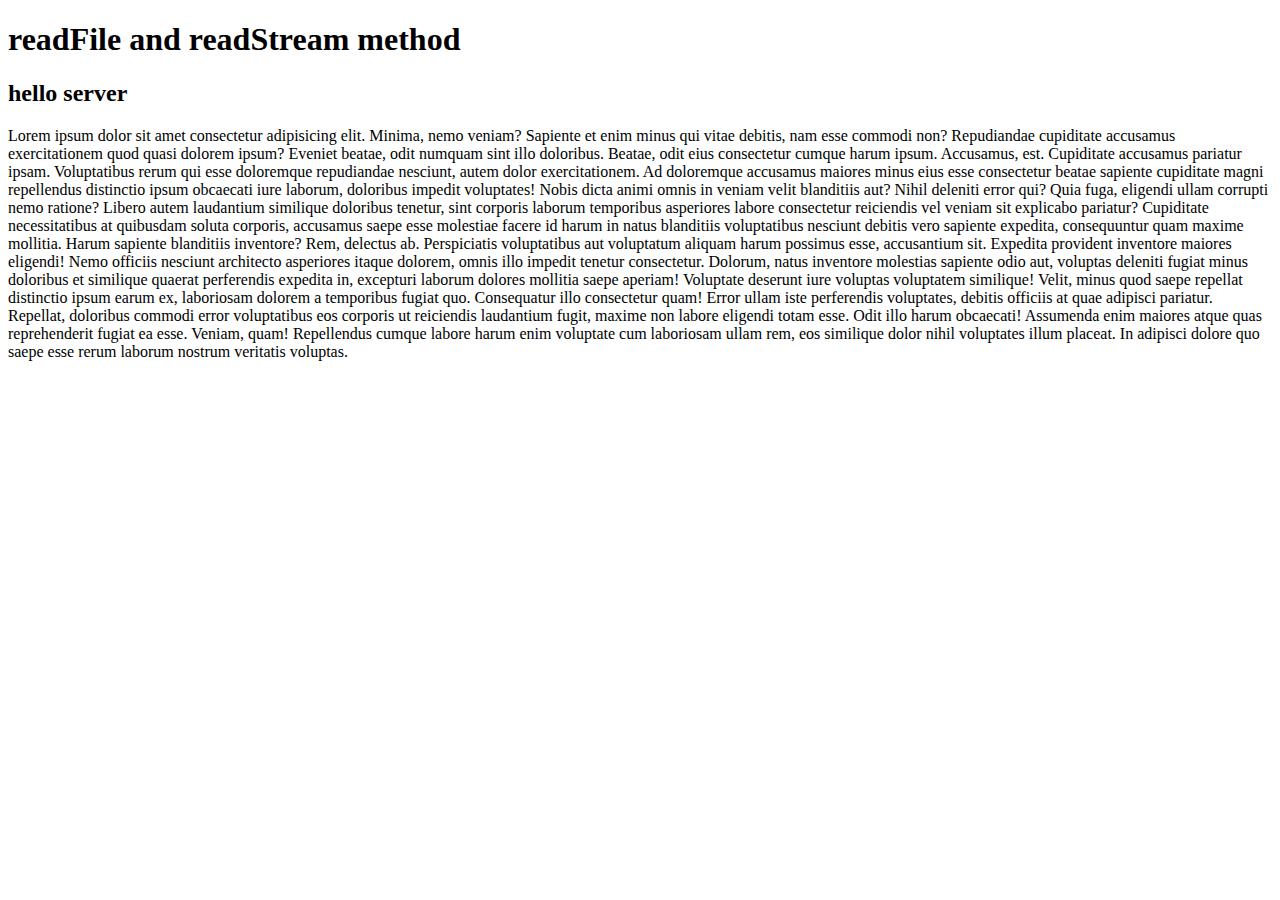
<file: block-BNaaat/index.html>
<!DOCTYPE html>
<html lang="en">
  <head>
    <meta charset="UTF-8" />
    <meta http-equiv="X-UA-Compatible" content="IE=edge" />
    <meta name="viewport" content="width=device-width, initial-scale=1.0" />
    <title>Document</title>
    <style></style>
  </head>
  <body>
    <header><h1>readFile and readStream method</h1></header>
    <main>
      <h2>hello server</h2>
      <p>
        Lorem ipsum dolor sit amet consectetur adipisicing elit. Minima, nemo
        veniam? Sapiente et enim minus qui vitae debitis, nam esse commodi non?
        Repudiandae cupiditate accusamus exercitationem quod quasi dolorem
        ipsum? Eveniet beatae, odit numquam sint illo doloribus. Beatae, odit
        eius consectetur cumque harum ipsum. Accusamus, est. Cupiditate
        accusamus pariatur ipsam. Voluptatibus rerum qui esse doloremque
        repudiandae nesciunt, autem dolor exercitationem. Ad doloremque
        accusamus maiores minus eius esse consectetur beatae sapiente cupiditate
        magni repellendus distinctio ipsum obcaecati iure laborum, doloribus
        impedit voluptates! Nobis dicta animi omnis in veniam velit blanditiis
        aut? Nihil deleniti error qui? Quia fuga, eligendi ullam corrupti nemo
        ratione? Libero autem laudantium similique doloribus tenetur, sint
        corporis laborum temporibus asperiores labore consectetur reiciendis vel
        veniam sit explicabo pariatur? Cupiditate necessitatibus at quibusdam
        soluta corporis, accusamus saepe esse molestiae facere id harum in natus
        blanditiis voluptatibus nesciunt debitis vero sapiente expedita,
        consequuntur quam maxime mollitia. Harum sapiente blanditiis inventore?
        Rem, delectus ab. Perspiciatis voluptatibus aut voluptatum aliquam harum
        possimus esse, accusantium sit. Expedita provident inventore maiores
        eligendi! Nemo officiis nesciunt architecto asperiores itaque dolorem,
        omnis illo impedit tenetur consectetur. Dolorum, natus inventore
        molestias sapiente odio aut, voluptas deleniti fugiat minus doloribus et
        similique quaerat perferendis expedita in, excepturi laborum dolores
        mollitia saepe aperiam! Voluptate deserunt iure voluptas voluptatem
        similique! Velit, minus quod saepe repellat distinctio ipsum earum ex,
        laboriosam dolorem a temporibus fugiat quo. Consequatur illo consectetur
        quam! Error ullam iste perferendis voluptates, debitis officiis at quae
        adipisci pariatur. Repellat, doloribus commodi error voluptatibus eos
        corporis ut reiciendis laudantium fugit, maxime non labore eligendi
        totam esse. Odit illo harum obcaecati! Assumenda enim maiores atque quas
        reprehenderit fugiat ea esse. Veniam, quam! Repellendus cumque labore
        harum enim voluptate cum laboriosam ullam rem, eos similique dolor nihil
        voluptates illum placeat. In adipisci dolore quo saepe esse rerum
        laborum nostrum veritatis voluptas.
      </p>
    </main>
    <script src="./index.js"></script>
  </body>
</html>
</file>
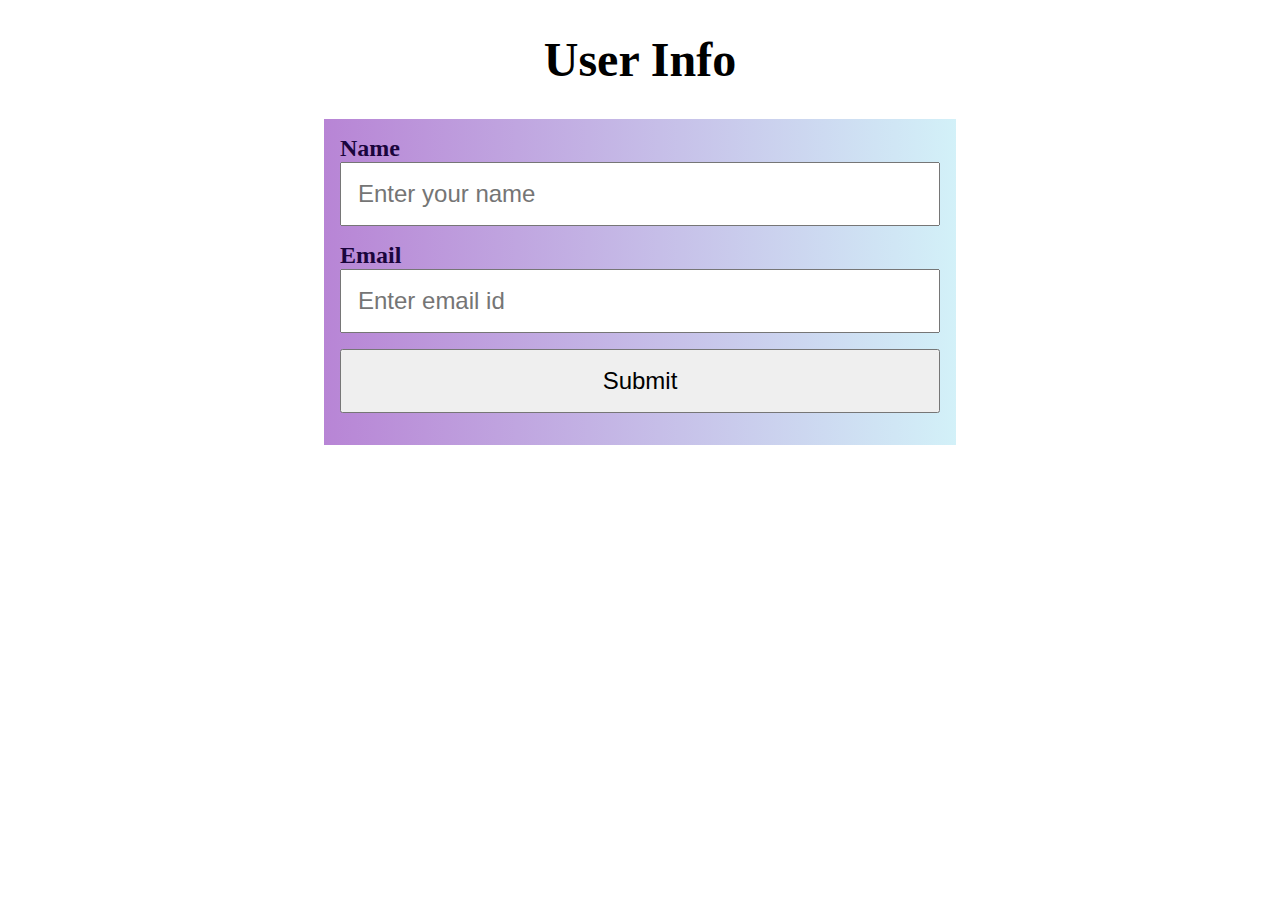
<file: block-BNaaau/user.html>
<!DOCTYPE html>
<html lang="en">
  <head>
    <meta charset="UTF-8" />
    <meta http-equiv="X-UA-Compatible" content="IE=edge" />
    <meta name="viewport" content="width=device-width, initial-scale=1.0" />
    <title>Document</title>
    <style>
      * {
        box-sizing: border-box;
      }
      header {
        font-size: 1.5rem;
        text-transform: capitalize;
        text-align: center;
      }
      .fmDiv {
        max-width: 1400px;
        width: 50%;
        margin: auto;
        padding: 1rem;
        background: linear-gradient(
          to right,
          rgba(113, 11, 172, 0.5),
          rgba(108, 208, 233, 0.3)
        );
      }
      label {
        text-transform: capitalize;
        font-weight: 700;
        font-size: 1.5rem;
        color: rgb(26, 5, 61);
      }
      input {
        font-size: 1.5rem;
        width: 100%;
        padding: 1rem;
        margin-bottom: 1rem;
      }
    </style>
  </head>
  <body>
    <header>
      <h1>user info</h1>
    </header>
    <main class="fmDiv">
      <div>
        <form action="#">
          <label for="">name</label> <br />
          <div>
            <input type="text" name="" placeholder="Enter your name" />
          </div>

          <label for="#">email</label> <br />
          <div>
            <input type="email" placeholder="Enter email id" />
          </div>
          <input type="submit" />
        </form>
      </div>
    </main>
  </body>
</html>
</file>
